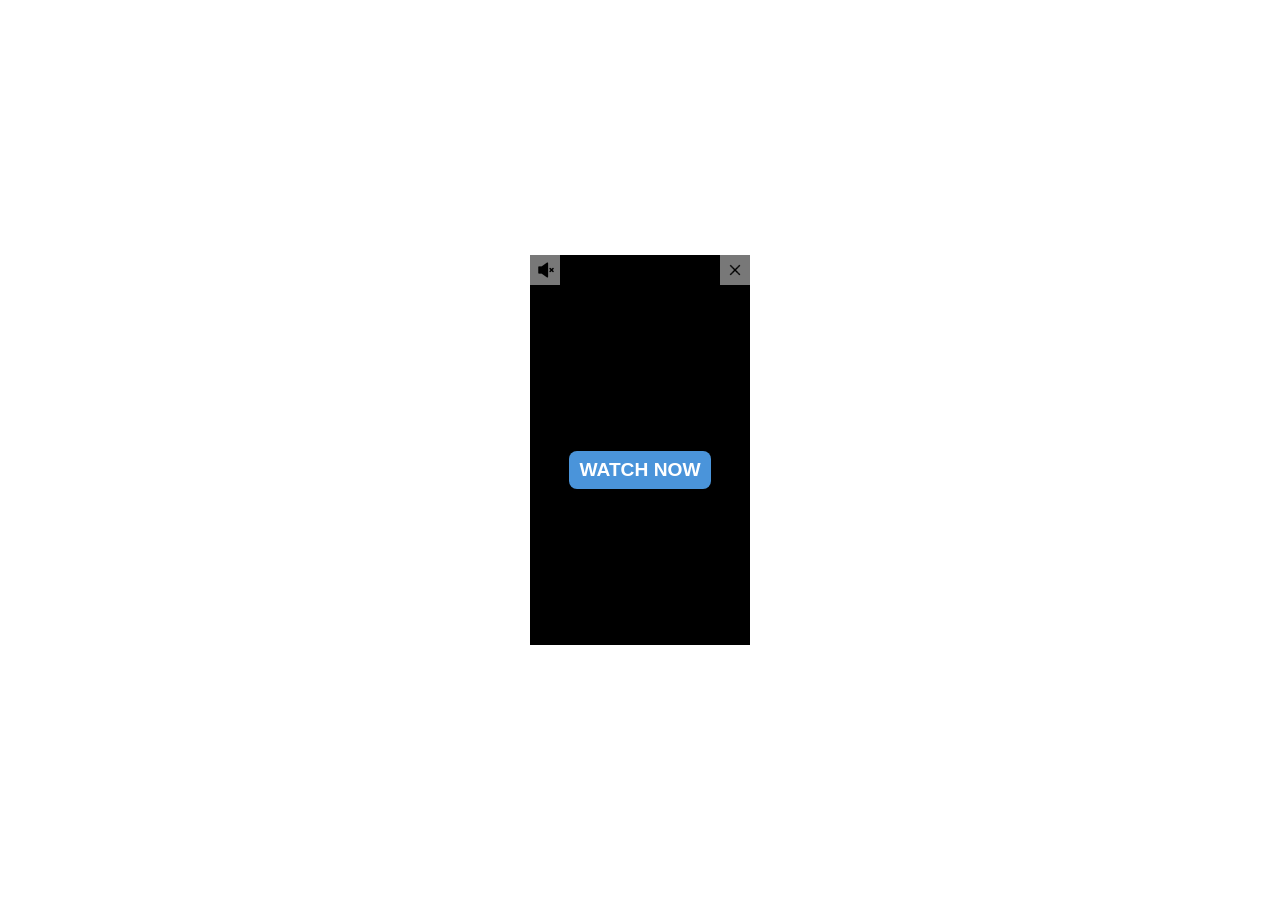
<file: docs/player_srcdoc.html>
<!DOCTYPE html>
<html lang="en">

<head><style>
  html { overflow: hidden; margin: 0; }
  body { margin: 0; box-sizing: border-box; }
</style>
<script>(function(){
var px=function(v){var m=/^([0-9.]+)px$/.exec(v);return m?parseFloat(m[1]):null;};
var pv=function(k){try{return window.parent!==window?window.parent[k]:window[k];}catch(e){return 0;}};
var SHADOW_PADDING=4;
var MIN_SIZE=40;
var send=function(){
var el=document.body.firstElementChild;
if(!el)return;
var cs=window.getComputedStyle(el);
var maxW=px(cs.maxWidth),maxH=px(cs.maxHeight);
var width=maxW!==null?maxW:Math.ceil(el.offsetWidth);
var height=maxH!==null?maxH:Math.ceil(el.offsetHeight);
width=width+SHADOW_PADDING*2;
height=height+SHADOW_PADDING*2;
var vw=pv('innerWidth');
if(vw)width=Math.min(width,vw);
if(width<MIN_SIZE||height<MIN_SIZE)return;
parent.postMessage({sbxH:height>0?height:0,sbxW:width>0?width:0},'*');
};
var init=function(){
send();
var el=document.body.firstElementChild;
if(typeof ResizeObserver!=='undefined'){
var ro=new ResizeObserver(send);
ro.observe(document.body);
if(el){ro.observe(el);}
}
window.addEventListener('load',send);
};
if(document.readyState==='loading'){document.addEventListener('DOMContentLoaded',init);}
else{init();}
})()</script>
    <meta charset="utf-8" />
    <meta name="viewport" content="width=device-width, initial-scale=1" />
    <title></title>
<style id="cssEditor">* {
    margin: 0;
    padding: 0;
    -webkit-box-sizing: border-box;
    box-sizing: border-box;
    position: relative;
}

html,
body {
    width: 100%;
    height: 100%;
}

body {
    display: -webkit-box;
    display: -ms-flexbox;
    display: flex;
    -webkit-box-pack: center;
    -ms-flex-pack: center;
    justify-content: center;
    -webkit-box-align: center;
    -ms-flex-align: center;
    align-items: center;
    margin: 0;
}

.substrate {
    display: -webkit-box;
    display: -webkit-flex;
    display: -ms-flexbox;
    display: flex;
    -webkit-box-orient: vertical;
    -webkit-box-direction: normal;
    -webkit-flex-direction: column;
    -ms-flex-direction: column;
    flex-direction: column;
    -webkit-box-align: center;
    -webkit-align-items: center;
    -ms-flex-align: center;
    align-items: center;
    width: 100%;
    max-width: 220px;
    height: 100%;
    max-height: 390px;
    background: #000000;
}

.close-button {
    position: absolute;
    top: 0;
    right: 0;
    z-index: 10;
    padding: 2px 5px;
    border: none;
    outline: none;
    opacity: 0.5;
    cursor: pointer;
}

.close-button-img {
    margin-top: 3px;
    width: 20px;
    height: 20px;
}

.sound-button {
    position: absolute;
    top: 0;
    left: 0;
    z-index: 10;
    padding: 4px 6px;
    border: none;
    outline: none;
    opacity: 0.5;
    cursor: pointer;
}

.sound-button__img {
    margin-left: 2px;
    margin-top: 3px;
    width: 16px;
    height: 16px;
}

.buttonDefault {
    position: absolute;
    bottom: 40%;
    font-family: 'Roboto', Sans-Serif;
    font-size: 1.2rem;
    font-weight: 700;
    text-transform: uppercase;
    margin-top: 4px;
    padding: 8px 10px;
    min-width: 100px;
    background: #4a94da;
    color: #fff;
    border: none;
    border-radius: 8px;
    -webkit-box-shadow: 0 2px 5px rgba(0, 0, 0, 0.4);
    box-shadow: 0 2px 5px rgba(0, 0, 0, 0.4);
    z-index: 100;
    -webkit-transition: all 0.3s ease;
    -o-transition: all 0.3s ease;
    transition: all 0.3s ease;
    -webkit-animation: ctaAppear 0.5s step-end 2s both, ctaPulse 1.2s ease-in-out infinite;
    animation: ctaAppear 0.5s step-end 2s both, ctaPulse 1.2s ease-in-out infinite;
}

.buttonDefault:hover {
    cursor: pointer;
    -webkit-filter: brightness(1.1);
    filter: brightness(1.1);
}

@-webkit-keyframes ctaAppear {
    from {
        opacity: 0;
        visibility: hidden;
    }

    to {
        opacity: 1;
        visibility: visible;
    }
}

@keyframes ctaAppear {
    from {
        opacity: 0;
        visibility: hidden;
    }

    to {
        opacity: 1;
        visibility: visible;
    }
}

@-webkit-keyframes ctaPulse {

    0%,
    100% {
        -webkit-transform: scale(1);
        transform: scale(1);
    }

    50% {
        -webkit-transform: scale(1.06);
        transform: scale(1.06);
    }
}

@keyframes ctaPulse {

    0%,
    100% {
        -webkit-transform: scale(1);
        -ms-transform: scale(1);
        transform: scale(1);
    }

    50% {
        -webkit-transform: scale(1.06);
        -ms-transform: scale(1.06);
        transform: scale(1.06);
    }
}</style></head>

<body>
    <div class="substrate">
        <video width="220" height="390" data-onOpen="0" loop autoplay playsinline muted>
            <source src="//subduepaler.cyou/lp/v/68/f8/68f89d207a5178bd5ed8b8f41c3dff57ec26bba4.mp4" type="video/mp4" />
            <p>Your browser doesn't support HTML5 video.</p>
        </video>
        <button class="close-button" data-onClose="0">
            <img class="close-button-img" src="[data-uri]" />
        </button>
        <button class="sound-button" type="button" aria-label="Sound toggle" data-sound-button>
            <img class="sound-button__img" alt="volume" data-sound-button-icon />
        </button>
        <button id="ctaButton" class="buttonDefault">
            Watch Now
        </button>
    </div>
<script id="jsEditor">//-------------------- Default script --------------------
function onOpen(event) {
    const {
        clientX,
        clientY
    } = event;

    window.top.postMessage({
        $G$: 1,
        event: 'open',
        clientX,
        clientY
    }, '*');
    window.open('[[OUT_URL]]');
}

function onClose() {
    window.top.postMessage({
        $G$: 1,
        event: 'close'
    }, '*');
}

function showAlert(payload) {
    window.top.postMessage({
        $G$: 1,
        event: 'alert',
        payload
    }, '*');
}
//-------------------- Default script --------------------
//-------------------- Sound button ----------------------

const ICON_MUTED_SRC = '[data-uri]';
const ICON_UNMUTED_SRC = '[data-uri]';

const initSoundButton = (button, video) => {
    const buttonEl = typeof button === 'string' ? document.querySelector(button) : button;
    const videoEl = typeof video === 'string' ? document.querySelector(video) : video;
    const iconEl = buttonEl?.querySelector?.('[data-sound-button-icon]');

    if (!buttonEl || !videoEl || !iconEl) return;

    const setIcon = (isMuted) => {
        const src = isMuted ? ICON_MUTED_SRC : ICON_UNMUTED_SRC;
        if (src) iconEl.src = src;
    };

    videoEl.muted = true;
    setIcon(true);

    buttonEl.addEventListener('click', () => {
        videoEl.muted = !videoEl.muted;
        setIcon(videoEl.muted);
    });
};

const videoEl = document.querySelector('video');
initSoundButton('[data-sound-button]', videoEl);

//-------------------- Sound button ----------------------</script></body>

</html>
</file>
